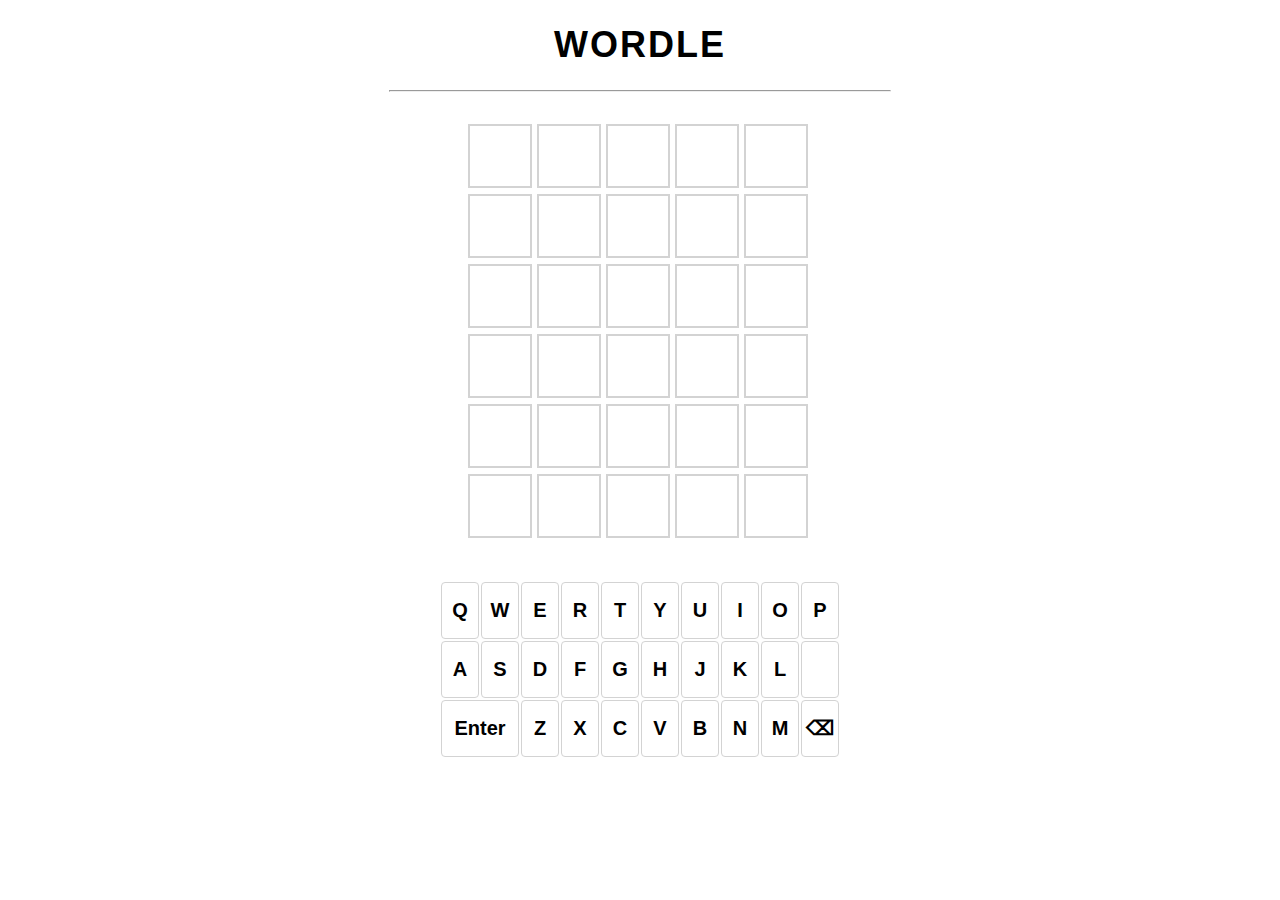
<file: index.html>
<!DOCTYPE html>
<html>
    <head>
        <title>Wordle</title>
        <meta charset="UTF-8">
        <meta name="viewport" content="width=device-width, initial-scale=0, user-scalable=no"/>

        <link rel="stylesheet" href="styles.css">
        <script src="script.js"></script>   
    </head>

    <body>
        <h1 id="title">WORDLE</h1>
        <hr>
        <br>
        <div id="board">
        </div>

        <br>
        <h1 id="answer"></h1>
    </body>
</html>
</file>
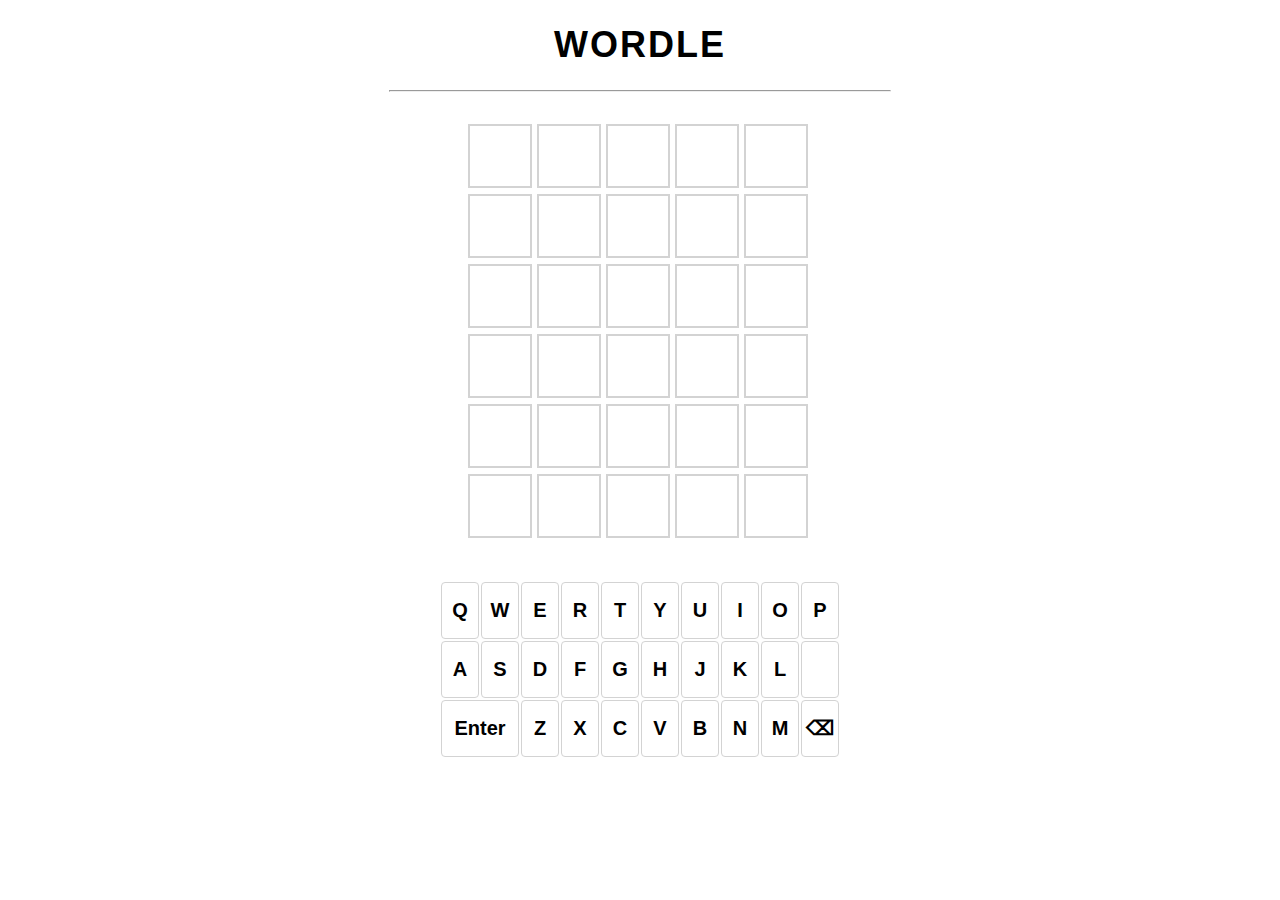
<file: wordle.html>
<!DOCTYPE html>
<html>
    <head>
        <title>Wordle</title>
        <meta charset="UTF-8">
        <meta name="viewport" content="width=device-width, initial-scale=0, user-scalable=no"/>

        <link rel="stylesheet" href="wordle.css">
        <script src="wordle.js"></script>   
    </head>

    <body>
        <h1 id="title">WORDLE</h1>
        <hr>
        <br>
        <div id="board">
        </div>

        <br>
        <h1 id="answer"></h1>
    </body>
</html>
</file>
<file: styles.css>
body {
    font-family: Arial, Arial, Helvetica, sans-serif;
    text-align: center;

}

hr {
    width: 500px;
}

#title {
    font-size: 36px;
    font-weight: bold;
    letter-spacing: 2px;

}

#board {
    width: 350px;
    height: 420px;
    margin: 0 auto;
    margin-top: 3px;
    display: flex;
    flex-wrap: wrap;
}

.tile {
    /* Box */
    border: 2px solid lightgray;
    width: 60px;
    height: 60px;
    margin: 2.5px;

    /* Text */
    color: black;
    font-size: 36px;
    font-weight: bold;
    display: flex;
    justify-content: center;
    align-items: center;
}

.correct {
    background-color: #6AAA64;
    color: white;
    border-color: white;

}

.present {
    background-color: #C9B458;
    color: white;
    border-color: white;
}

.absent {
    background-color: #787c7e;
    color: white;
    border-color: white;
}

.keyboard-row {
    width: 400px;
    margin: 0 auto;
    display: flex;
    flex-wrap: wrap;
}

.keytile {
    /* Box */
    border: 1px solid lightgray;
    border-radius: 4px;
    width: 36px;
    height: 55px;
    margin: 1px;

    /* Text */
    font-size: 20px;
    font-weight: bold;
    display: flex;
    justify-content: center;
    align-items: center;
}

.enter-keytile {
    /* Box */
    border: 1px solid lightgray;
    border-radius: 4px;
    width: 76px;
    height: 55px;
    margin: 1px;

    /* Text */
    font-size: 20px;
    font-weight: bold;
    display: flex;
    justify-content: center;
    align-items: center;
}
</file>
<file: wordle.css>
body {
    font-family: Arial, Arial, Helvetica, sans-serif;
    text-align: center;

}

hr {
    width: 500px;
}

#title {
    font-size: 36px;
    font-weight: bold;
    letter-spacing: 2px;

}

#board {
    width: 350px;
    height: 420px;
    margin: 0 auto;
    margin-top: 3px;
    display: flex;
    flex-wrap: wrap;
}

.tile {
    /* Box */
    border: 2px solid lightgray;
    width: 60px;
    height: 60px;
    margin: 2.5px;

    /* Text */
    color: black;
    font-size: 36px;
    font-weight: bold;
    display: flex;
    justify-content: center;
    align-items: center;
}

.correct {
    background-color: #6AAA64;
    color: white;
    border-color: white;

}

.present {
    background-color: #C9B458;
    color: white;
    border-color: white;
}

.absent {
    background-color: #787c7e;
    color: white;
    border-color: white;
}

.keyboard-row {
    width: 400px;
    margin: 0 auto;
    display: flex;
    flex-wrap: wrap;
}

.keytile {
    /* Box */
    border: 1px solid lightgray;
    border-radius: 4px;
    width: 36px;
    height: 55px;
    margin: 1px;

    /* Text */
    font-size: 20px;
    font-weight: bold;
    display: flex;
    justify-content: center;
    align-items: center;
}

.enter-keytile {
    /* Box */
    border: 1px solid lightgray;
    border-radius: 4px;
    width: 76px;
    height: 55px;
    margin: 1px;

    /* Text */
    font-size: 20px;
    font-weight: bold;
    display: flex;
    justify-content: center;
    align-items: center;
}
</file>
